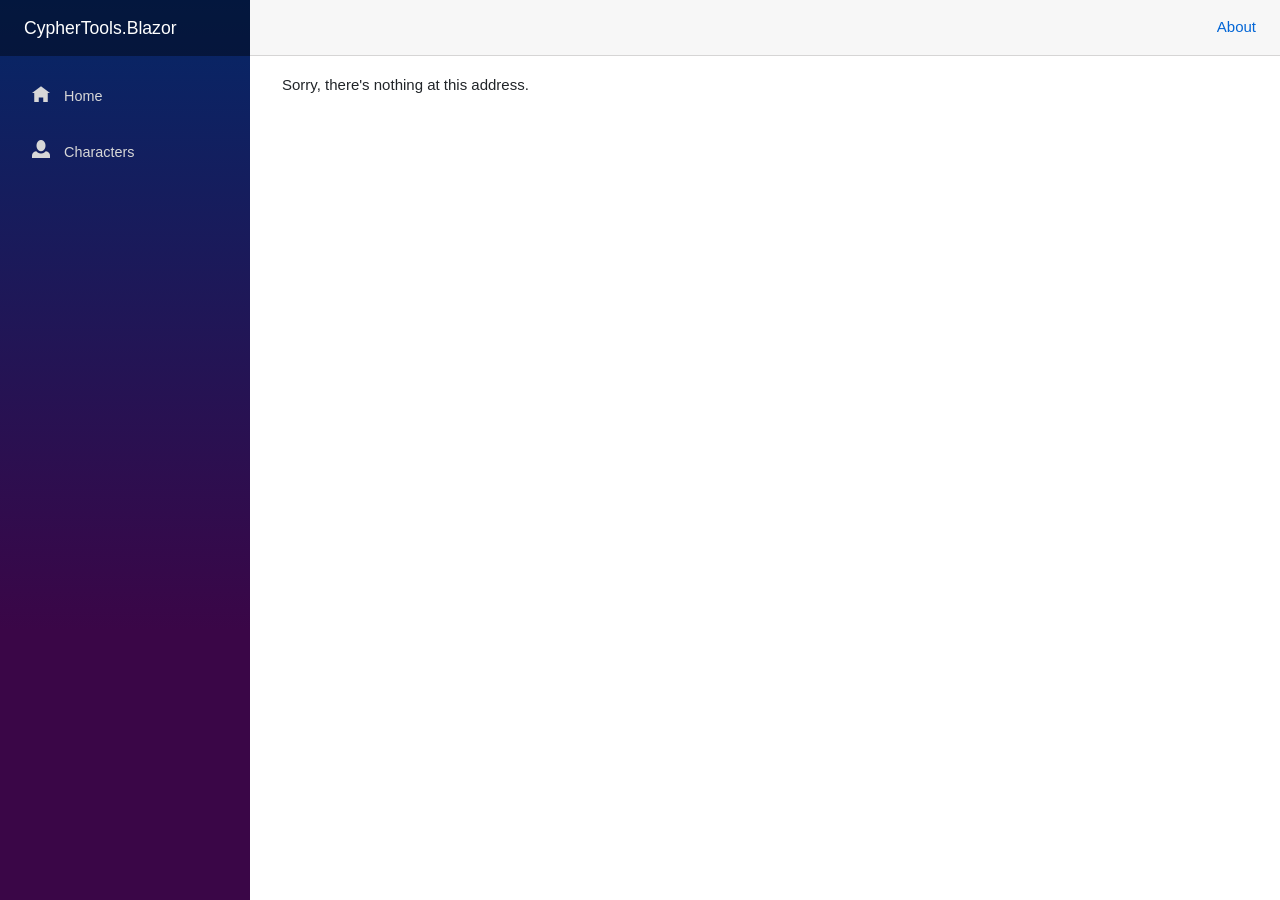
<file: src/CypherTools.Blazor/wwwroot/index.html>
﻿<!DOCTYPE html>
<html>

<head>
    <meta charset="utf-8" />
    <meta name="viewport" content="width=device-width, initial-scale=1.0, maximum-scale=1.0, user-scalable=no" />
    <title>CypherTools.Blazor</title>
    <base href="/" />
    <link href="css/bootstrap/bootstrap.min.css" rel="stylesheet" />
    <link href="css/app.css" rel="stylesheet" />
    <link href="manifest.json" rel="manifest" />
    <link rel="apple-touch-icon" sizes="512x512" href="icon-512.png" />
    <style id="staticcs"></style>
</head>

<body>
    <app>Loading...</app>

    <div id="blazor-error-ui">
        An unhandled error has occurred.
        <a href="" class="reload">Reload</a>
        <a class="dismiss">🗙</a>
    </div>
    <script src="_content/BlazorFluentUI.BFUBaseComponent/blazorFluentUi.min.js"></script>
    <script src="_framework/blazor.webassembly.js"></script>
    <script>navigator.serviceWorker.register('service-worker.js');</script>
</body>

</html>
</file>
<file: src/CypherTools.Blazor/wwwroot/css/app.css>
﻿@import url('open-iconic/font/css/open-iconic-bootstrap.min.css');

html, body {
    font-family: 'Helvetica Neue', Helvetica, Arial, sans-serif;
}

a, .btn-link {
    color: #0366d6;
}

.btn-primary {
    color: #fff;
    background-color: #1b6ec2;
    border-color: #1861ac;
}

app {
    position: relative;
    display: flex;
    flex-direction: column;
}

.top-row {
    height: 3.5rem;
    display: flex;
    align-items: center;
}

.main {
    flex: 1;
}

    .main .top-row {
        background-color: #f7f7f7;
        border-bottom: 1px solid #d6d5d5;
        justify-content: flex-end;
    }

        .main .top-row > a, .main .top-row .btn-link {
            white-space: nowrap;
            margin-left: 1.5rem;
        }

        .main .top-row a:first-child {
            overflow: hidden;
            text-overflow: ellipsis;
        }

.sidebar {
    background-image: linear-gradient(180deg, rgb(5, 39, 103) 0%, #3a0647 70%);
}

    .sidebar .top-row {
        background-color: rgba(0,0,0,0.4);
    }

    .sidebar .navbar-brand {
        font-size: 1.1rem;
    }

    .sidebar .oi {
        width: 2rem;
        font-size: 1.1rem;
        vertical-align: text-top;
        top: -2px;
    }

    .sidebar .nav-item {
        font-size: 0.9rem;
        padding-bottom: 0.5rem;
    }

        .sidebar .nav-item:first-of-type {
            padding-top: 1rem;
        }

        .sidebar .nav-item:last-of-type {
            padding-bottom: 1rem;
        }

        .sidebar .nav-item a {
            color: #d7d7d7;
            border-radius: 4px;
            height: 3rem;
            display: flex;
            align-items: center;
            line-height: 3rem;
        }

            .sidebar .nav-item a.active {
                background-color: rgba(255,255,255,0.25);
                color: white;
            }

            .sidebar .nav-item a:hover {
                background-color: rgba(255,255,255,0.1);
                color: white;
            }

.content {
    padding-top: 1.1rem;
}

.navbar-toggler {
    background-color: rgba(255, 255, 255, 0.1);
}

.valid.modified:not([type=checkbox]) {
    outline: 1px solid #26b050;
}

.invalid {
    outline: 1px solid red;
}

.validation-message {
    color: red;
}

#blazor-error-ui {
    background: lightyellow;
    bottom: 0;
    box-shadow: 0 -1px 2px rgba(0, 0, 0, 0.2);
    display: none;
    left: 0;
    padding: 0.6rem 1.25rem 0.7rem 1.25rem;
    position: fixed;
    width: 100%;
    z-index: 1000;
}

    #blazor-error-ui .dismiss {
        cursor: pointer;
        position: absolute;
        right: 0.75rem;
        top: 0.5rem;
    }

@media (max-width: 767.98px) {
    .main .top-row:not(.auth) {
        display: none;
    }

    .main .top-row.auth {
        justify-content: space-between;
    }

    .main .top-row a, .main .top-row .btn-link {
        margin-left: 0;
    }
}

@media (min-width: 768px) {
    app {
        flex-direction: row;
    }

    .sidebar {
        width: 250px;
        height: 100vh;
        position: sticky;
        top: 0;
    }

    .main .top-row {
        position: sticky;
        top: 0;
    }

    .main > div {
        padding-left: 2rem !important;
        padding-right: 1.5rem !important;
    }

    .navbar-toggler {
        display: none;
    }

    .sidebar .collapse {
        /* Never collapse the sidebar for wide screens */
        display: block;
    }
}
</file>
